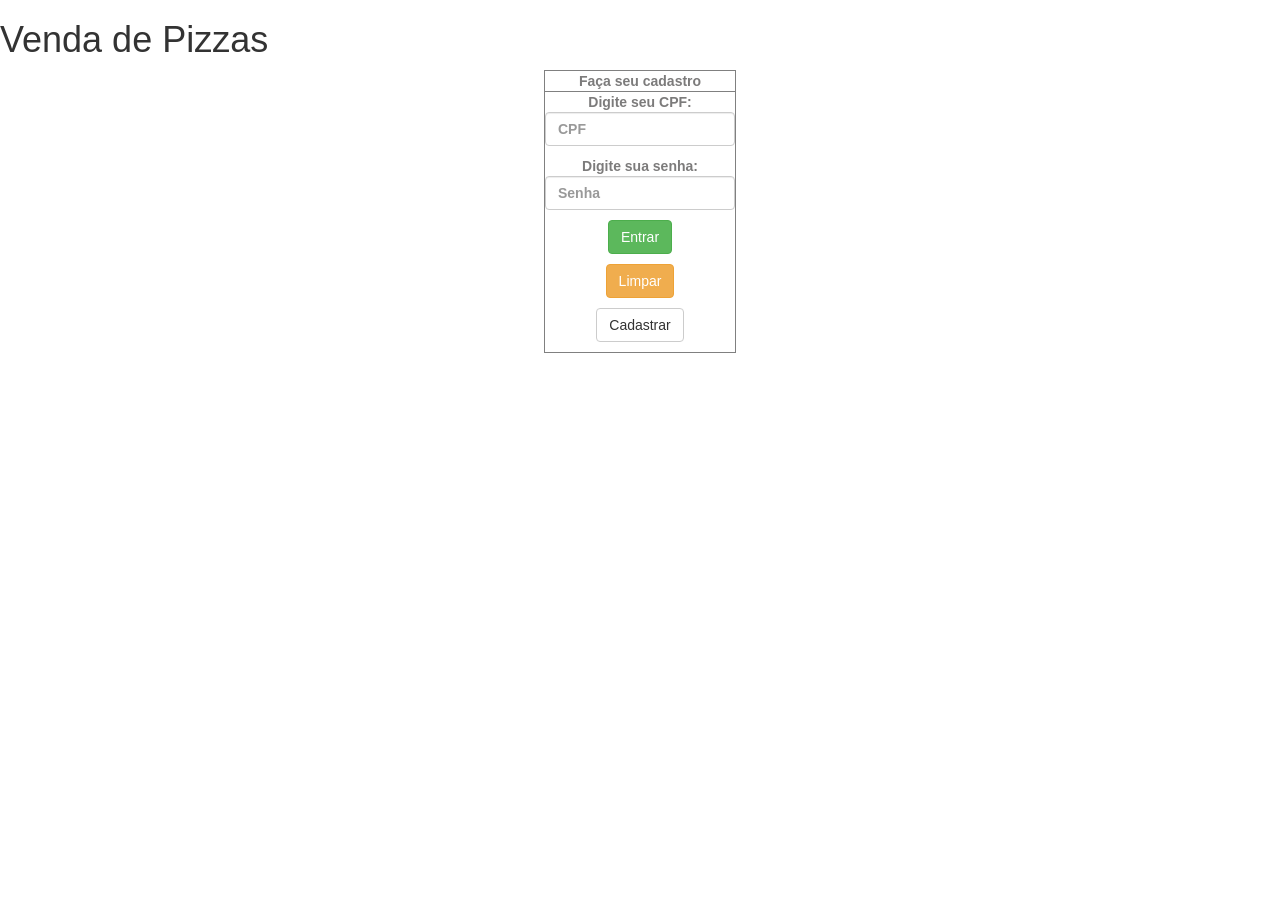
<file: index.html>
<!DOCTYPE html>
<html lang="en">
  <head>
    <meta charset="utf-8">
    <meta http-equiv="X-UA-Compatible" content="IE=edge">
    <meta name="viewport" content="width=device-width, initial-scale=1">
    <!-- The above 3 meta tags *must* come first in the head; any other head content must come *after* these tags -->
    <title>Pizza</title>
    <!-- Bootstrap -->
    <link href="css/bootstrap.min.css" rel="stylesheet">
	<script src="js/bootstrap.min.js"></script>
<h1>Venda de Pizzas</h1>
  </head>
  <body bgcolor="red">
 
  <form method="POST" action="login.php">
 
<table width="15%" border="1" align="center"> 
<tr>  
<td> 
<div align="center"><strong><font color="#7C7B7B">Faça seu cadastro</font></strong></div>
<tr>  
<td>
<p align="center"><strong><font color="#7C7B7B">Digite seu CPF:
   <input name="cpf" id="cpf" type="text" maxlength="50" class="form-control" id="cpf" placeholder="CPF">

   
<p align="center"><strong><font color="#7C7B7B">Digite sua senha:
  <input name="senha" id="senha" type="password" maxlength="50" class="form-control" id="senha" placeholder="Senha">


<p align="center"><button type="submit" name="entrar" id="entrar" value="entrar" class="btn btn-success">Entrar</button></p>
<p align="center"><button type="reset" name="limpar" id="limpar" value="limpar" class="btn btn-warning">Limpar</button> </p>
<p align="center"><a class="btn btn-default" href="pagina-cadastro.html" role="button">Cadastrar</a></p>

</tr>  
</td> 

</table>

  </form>
  
    
  </body>
</html>
</file>
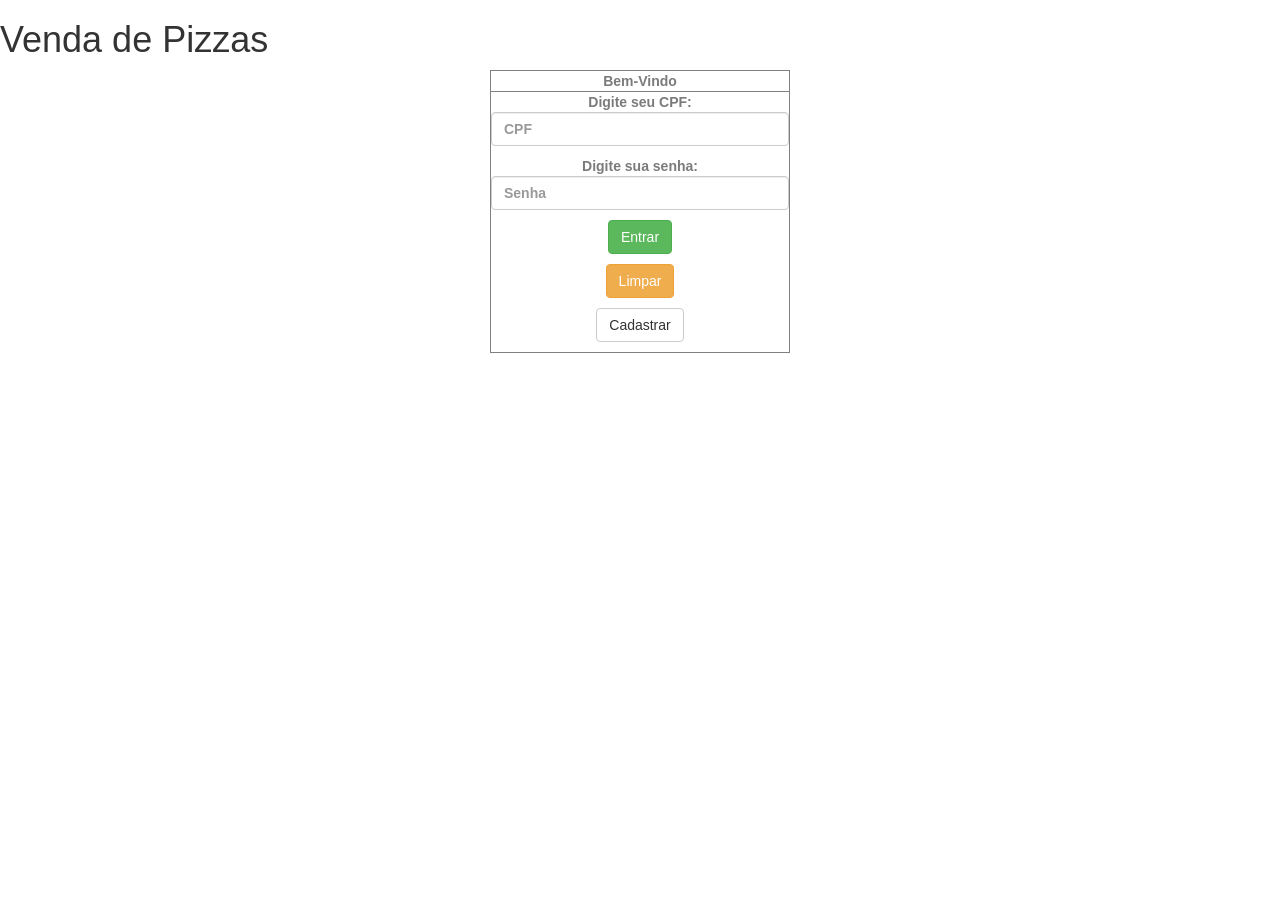
<file: index - Copia.html>
<!DOCTYPE html>
<html lang="en">
  <head>
    <meta charset="utf-8">
    <meta http-equiv="X-UA-Compatible" content="IE=edge">
    <meta name="viewport" content="width=device-width, initial-scale=1">
    <!-- The above 3 meta tags *must* come first in the head; any other head content must come *after* these tags -->
    <title>Pizza</title>

    <!-- Bootstrap -->
    <link href="css/bootstrap.min.css" rel="stylesheet">

    <!-- HTML5 shim and Respond.js for IE8 support of HTML5 elements and media queries -->
    <!-- WARNING: Respond.js doesn't work if you view the page via file:// -->
    <!--[if lt IE 9]>
      <script src="https://oss.maxcdn.com/html5shiv/3.7.2/html5shiv.min.js"></script>
      <script src="https://oss.maxcdn.com/respond/1.4.2/respond.min.js"></script>
    <![endif]-->
  </head>
  <body>
    <h1>Venda de Pizzas</h1>
    <script src="js/bootstrap.min.js"></script>


<form method="POST" action="login.php">

<table width=300 height=100 border="1" align="center">

<tr>
<td><div align="center"><strong><font color="#7C7B7B">Bem-Vindo</font></strong></div></td>
</tr>
<tr>

<td><p align="center"><strong><font color="#7C7B7B">Digite seu CPF:
   <input name="cpf" id="cpf" type="text" maxlength="50" class="form-control" id="cpf" placeholder="CPF">


<p align="center"><strong><font color="#7C7B7B">Digite sua senha:
  <input name="senha" id="senha" type="password" maxlength="50" class="form-control" id="senha" placeholder="Senha">
  
  
<p align="center">
  <p align="center"><button type="submit" name="entrar" id="entrar" value="entrar" class="btn btn-success">Entrar</button></p>

  <p align="center"><button type="reset" name="limpar" id="limpar" value="limpar" class="btn btn-warning">Limpar</button> </p>

 <p align="center"><a class="btn btn-default" href="pagina-cadastro.html" role="button">Cadastrar</a></p>
 
 </p>
</td>
 </tr>
</table>

<p align="center"> </p>

</form>
    
  </body>
</html>
</file>
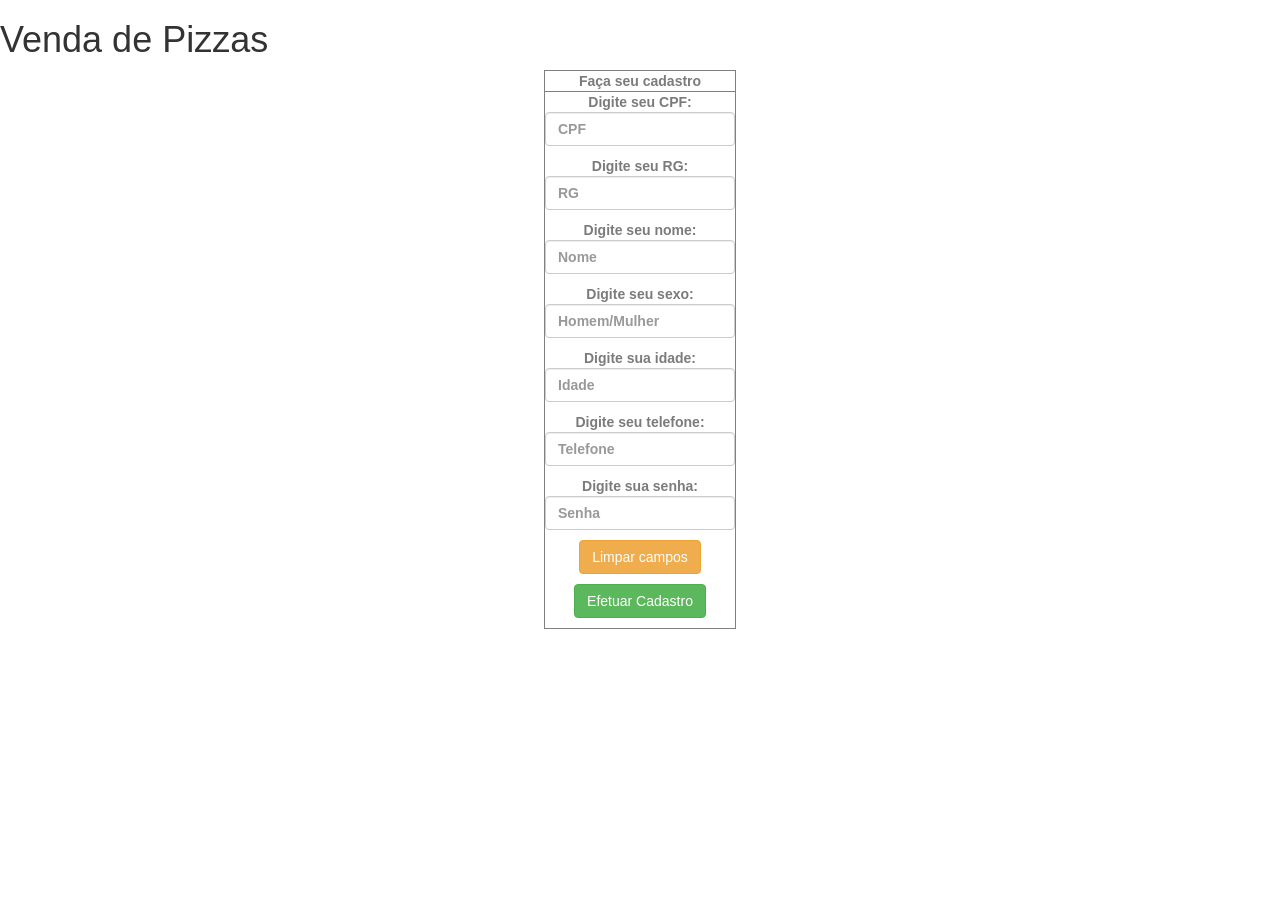
<file: pagina-cadastro.html>
<!DOCTYPE html>
<html lang="en">
  <head>
    <meta charset="utf-8">
    <meta http-equiv="X-UA-Compatible" content="IE=edge">
    <meta name="viewport" content="width=device-width, initial-scale=1">
    <!-- The above 3 meta tags *must* come first in the head; any other head content must come *after* these tags -->
    <title>Pizza</title>

    <!-- Bootstrap -->
    <link href="css/bootstrap.min.css" rel="stylesheet">

    <!-- HTML5 shim and Respond.js for IE8 support of HTML5 elements and media queries -->
    <!-- WARNING: Respond.js doesn't work if you view the page via file:// -->
    <!--[if lt IE 9]>
      <script src="https://oss.maxcdn.com/html5shiv/3.7.2/html5shiv.min.js"></script>
      <script src="https://oss.maxcdn.com/respond/1.4.2/respond.min.js"></script>
    <![endif]-->
  </head>
  <body>
    <h1>Venda de Pizzas</h1>
    <script src="js/bootstrap.min.js"></script>



<form method="POST" action="cadastro.php">

<table width="15%" border="1" align="center">
<tr>
<td><div align="center"><strong><font color="#7C7B7B">Faça seu cadastro</font></strong></div></td>
</tr>
<tr>

<td><p align="center"><strong><font color="#7C7B7B">Digite seu CPF:
   <input name="cpf" id="cpf" type="text" maxlength="50" class="form-control" placeholder="CPF">


<p align="center"><strong><font color="#7C7B7B">Digite seu RG:
  <input name="rg" id="rg" type="text" maxlength="50" class="form-control" placeholder="RG">

<p align="center"><strong><font color="#7C7B7B">Digite seu nome:
  <input name="nome" id="nome" type="text" maxlength="50" class="form-control" placeholder="Nome">

 <p align="center"><strong><font color="#7C7B7B">Digite seu sexo:
  <input name="sexo" id="sexo" type="text" maxlength="50" class="form-control" placeholder="Homem/Mulher">

 <p align="center"><strong><font color="#7C7B7B">Digite sua idade:
  <input name="idade" id="idade" type="text" maxlength="50" class="form-control" placeholder="Idade">

 <p align="center"><strong><font color="#7C7B7B">Digite seu telefone:
  <input name="telefone" id="telefone" type="text" maxlength="50" class="form-control" placeholder="Telefone">

  <p align="center"><strong><font color="#7C7B7B">Digite sua senha:
  <input name="senha" id="senha" type="text" maxlength="50" class="form-control" placeholder="Senha">

  
  
<p align="center">
  <p align="center"><button type="reset" name="limpar" id="limpar" value="limpar" class="btn btn-warning">Limpar campos</button> </p>
  <p align="center"><button type="submit" name="entrar" id="cadastro" value="cadastro" class="btn btn-success">Efetuar Cadastro</button></p>



 
 </p>
</td>
 </tr>
</table>

<p align="center"> </p>

</form>
    
  </body>
</html>
</file>
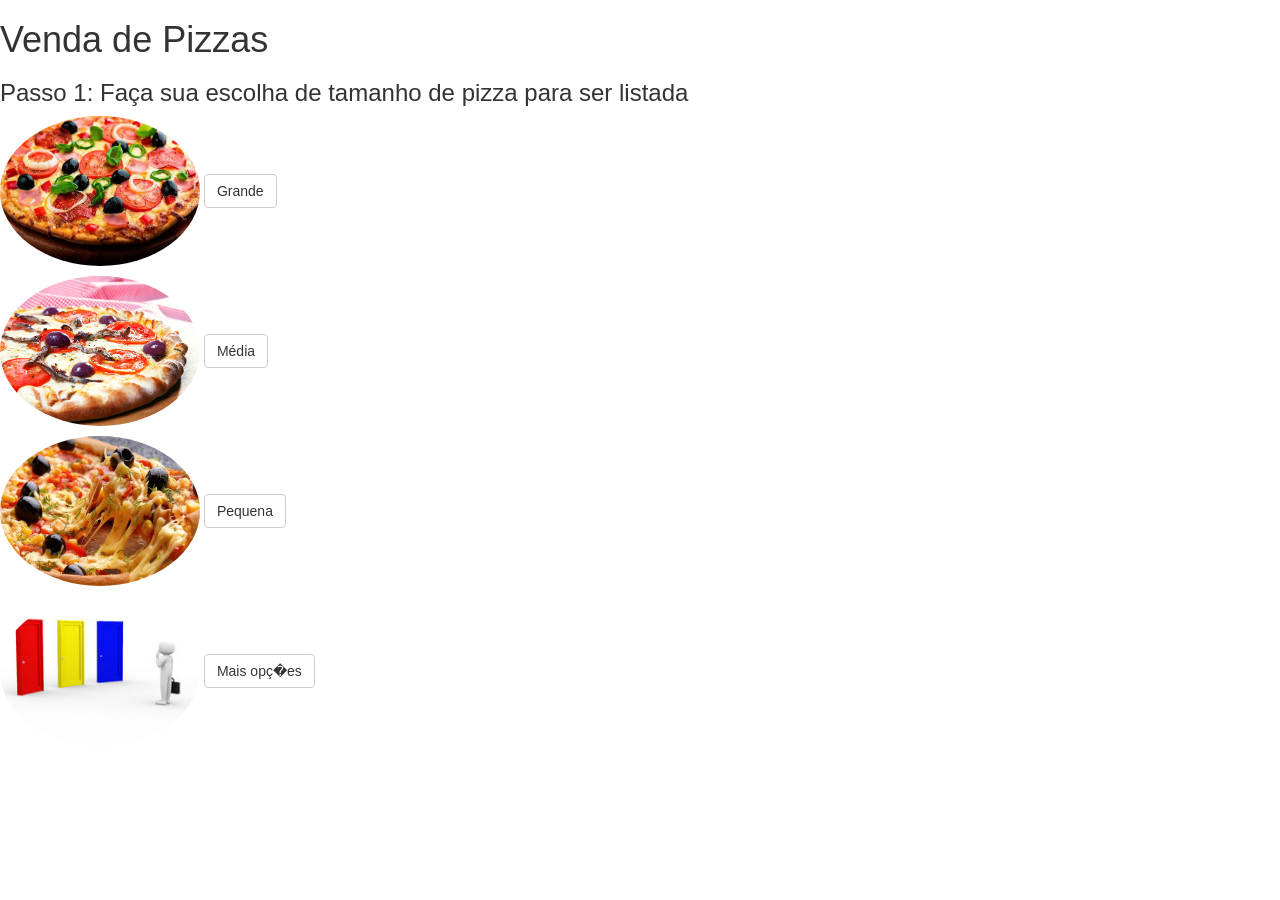
<file: pagina2.html>
<!DOCTYPE html>
<html>
  <head>
  	 <title>Pizza</title>
  	 <link href="css/bootstrap.min.css" rel="stylesheet">
  	 <body>
<h1>Venda de Pizzas</h1>

<h3>Passo 1: Fa&ccedil;a sua escolha de tamanho de pizza para ser listada</h3>

<img src="pizzagrande.jpg" alt="" class="img-circle" width="200px" height="150p">
<a class="btn btn-default" href="listarpizzagrande.php" role="button">Grande</a><p></p>

<img src="pizzamedia.jpg" alt="" class="img-circle" width="200px" height="150p">
<a class="btn btn-default" href="listarpizzamedia.php" role="button">M&eacute;dia</a><p></p>


<img src="pizzapequena.jpg" alt="" class="img-circle" width="200px" height="150p">
<a class="btn btn-default" href="listarpizzapequena.php" role="button">Pequena</a><p></p>

<img src="mais.jpg" alt="" class="img-circle" width="200px" height="150p">
<a class="btn btn-default" href="pagina3.html" role="button">Mais op&ccedil;�es</a><p></p>

  	 </body>
  	 </html>
  </head>
</file>
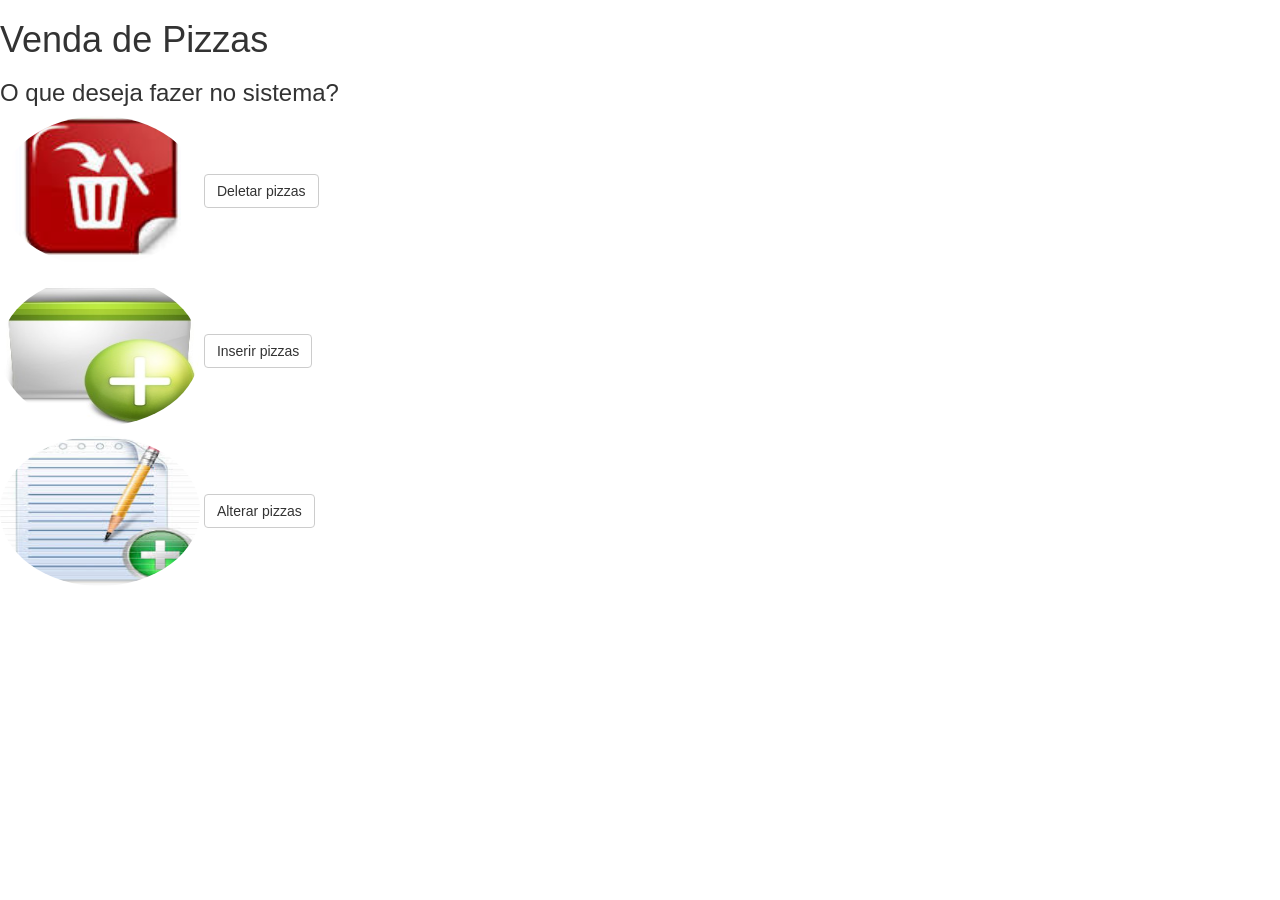
<file: pagina3.html>
<!DOCTYPE html>
<html>
  <head>
  	 <title>Pizza</title>
  	 <link href="css/bootstrap.min.css" rel="stylesheet">
  	 <body>
<h1>Venda de Pizzas</h1>

<h3>O que deseja fazer no sistema?</h3>

<img src="deletar.jpg" alt="" class="img-circle" width="200px" height="150p">
<a class="btn btn-default" href="paginadelete.html" role="button">Deletar pizzas</a><p></p>

<img src="inserir.jpg" alt="" class="img-circle" width="200px" height="150p">
<a class="btn btn-default" href="paginainseri.html" role="button">Inserir pizzas</a><p></p>

<img src="alterar.jpg" alt="" class="img-circle" width="200px" height="150p">
<a class="btn btn-default" href="paginaalterar.html" role="button">Alterar pizzas</a><p></p>


  	 </body>
  	 </html>
  </head>
</file>
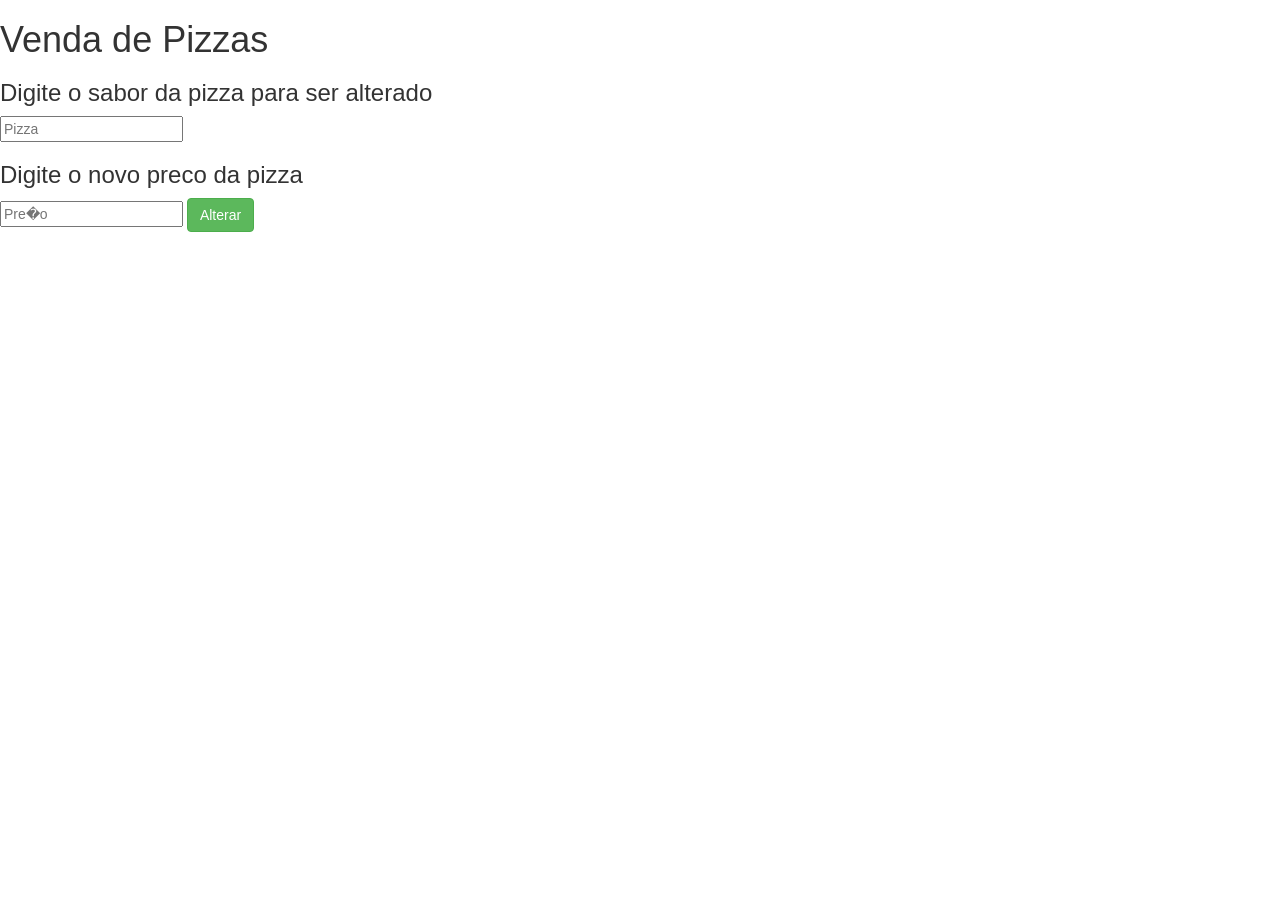
<file: paginaalterar.html>
<!DOCTYPE html>
<html>
  <head>
  	 <title>Pizza</title>
  	 <link href="css/bootstrap.min.css" rel="stylesheet">
  	 <body>
<h1>Venda de Pizzas</h1>

<h3>Digite o sabor da pizza para ser alterado</h3>


 <form method="POST" action="altera.php">

<input name="x" id="x" type="text" placeholder="Pizza">

<h3>Digite o novo preco da pizza</h3>
<input name="x" id="x" type="text" placeholder="Pre�o">
<button type="submit" name="alterar" id="alterar" value="alterar" class="btn btn-success">Alterar</button>

    </form>
  	 </body>
  	 </html>
  </head>
</file>
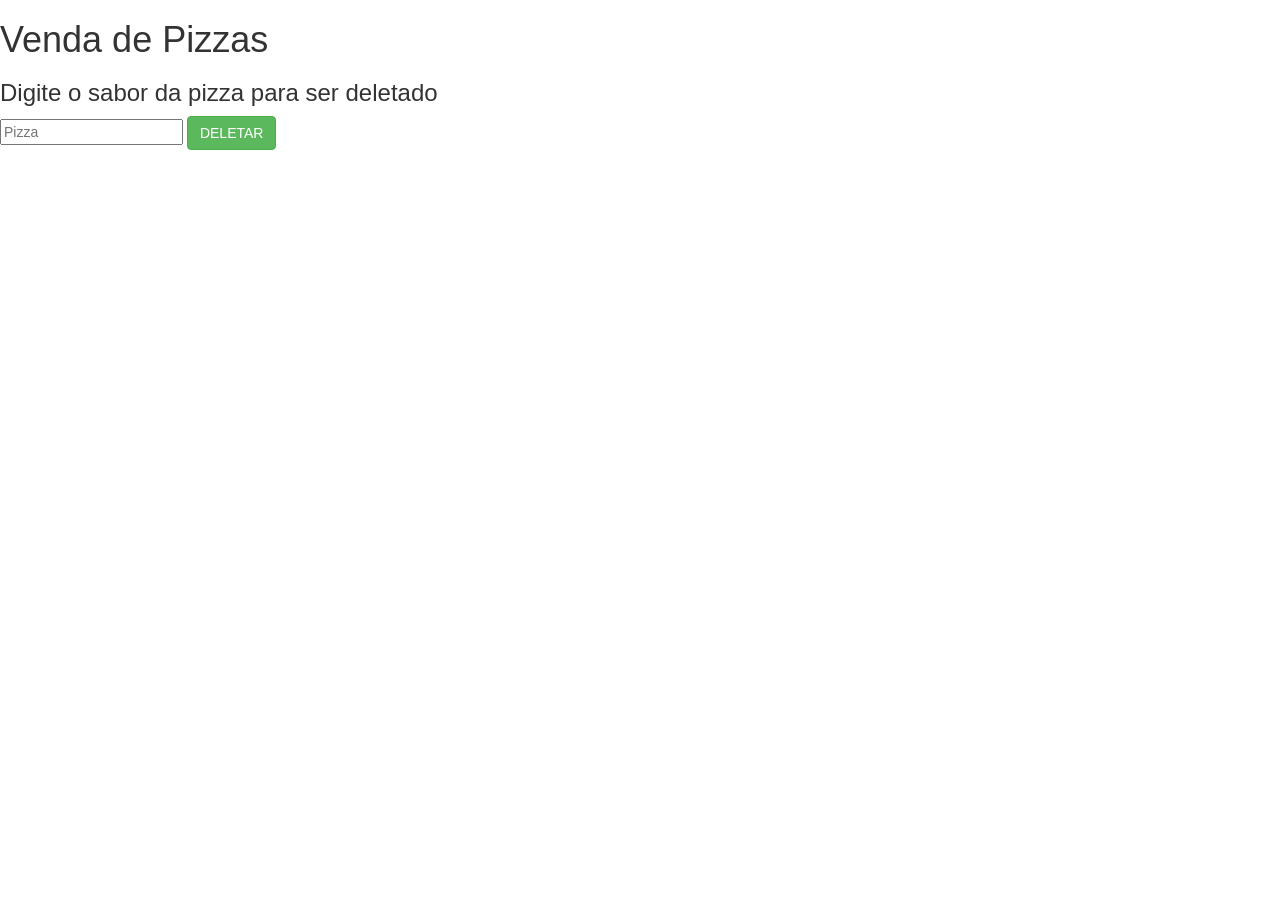
<file: paginadelete.html>
<!DOCTYPE html>
<html>
  <head>
  	 <title>Pizza</title>
  	 <link href="css/bootstrap.min.css" rel="stylesheet">
  	 <body>
<h1>Venda de Pizzas</h1>

<h3>Digite o sabor da pizza para ser deletado</h3>


 <form method="POST" action="delete.php">

<input name="x" id="x" type="text" placeholder="Pizza">
<button type="submit" name="deletar" id="deletar" value="deletar" class="btn btn-success">DELETAR</button>

    </form>
  	 </body>
  	 </html>
  </head>
</file>
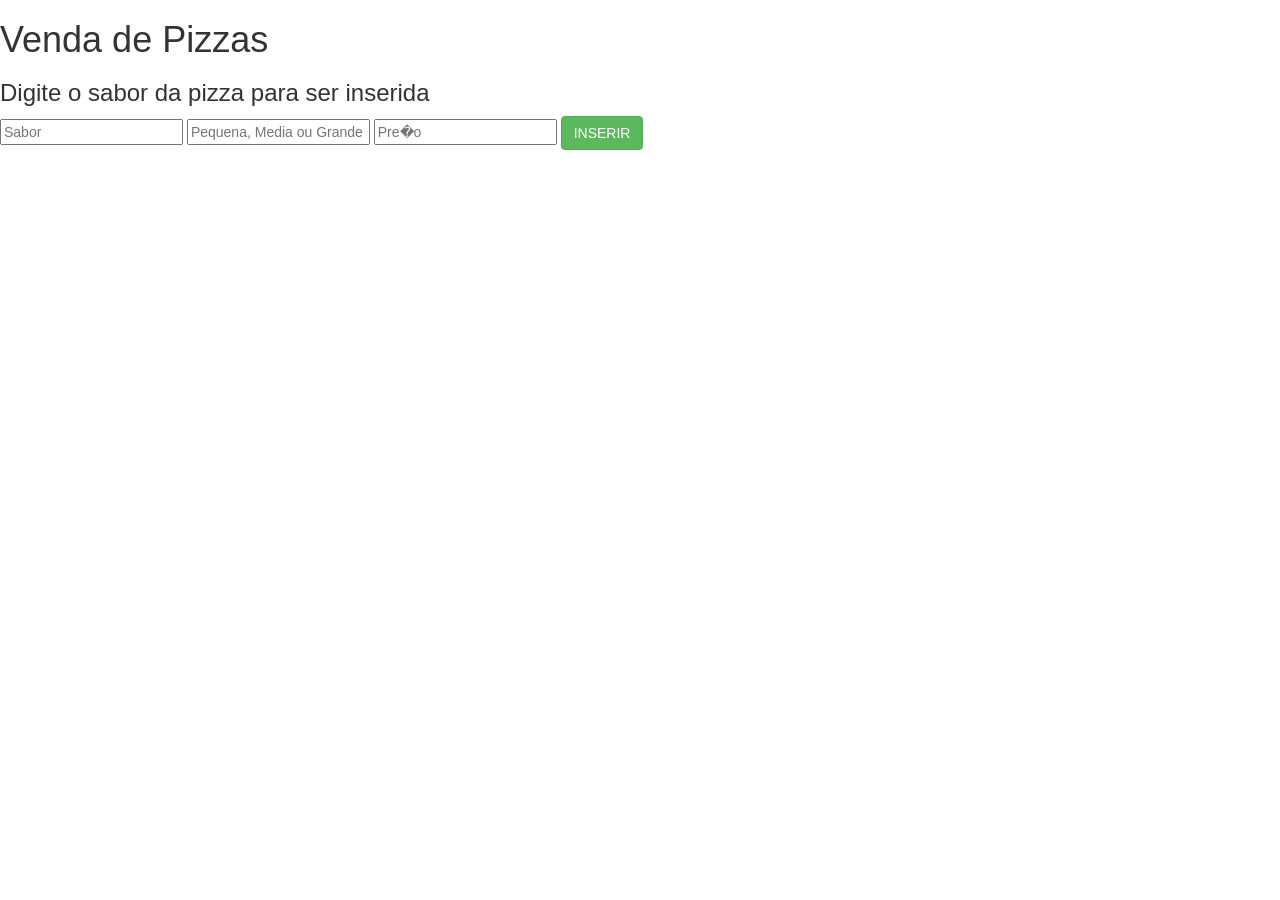
<file: paginainseri.html>
<!DOCTYPE html>
<html>
  <head>
  	 <title>Pizza</title>
  	 <link href="css/bootstrap.min.css" rel="stylesheet">
  	 <body>
<h1>Venda de Pizzas</h1>

<h3>Digite o sabor da pizza para ser inserida</h3>


 <form method="POST" action="inseri.php">

<input name="descricao_produto" id="descricao_produto" type="text" placeholder="Sabor">
<input name="tamanho" id="tamanho" type="text" placeholder="Pequena, Media ou Grande">
<input name="preco" id="preco" type="text" placeholder="Pre�o">
<button type="submit" name="inseri" id="inseri" value="inseri" class="btn btn-success">INSERIR</button>

    </form>
  	 </body>
  	 </html>
  </head>
</file>
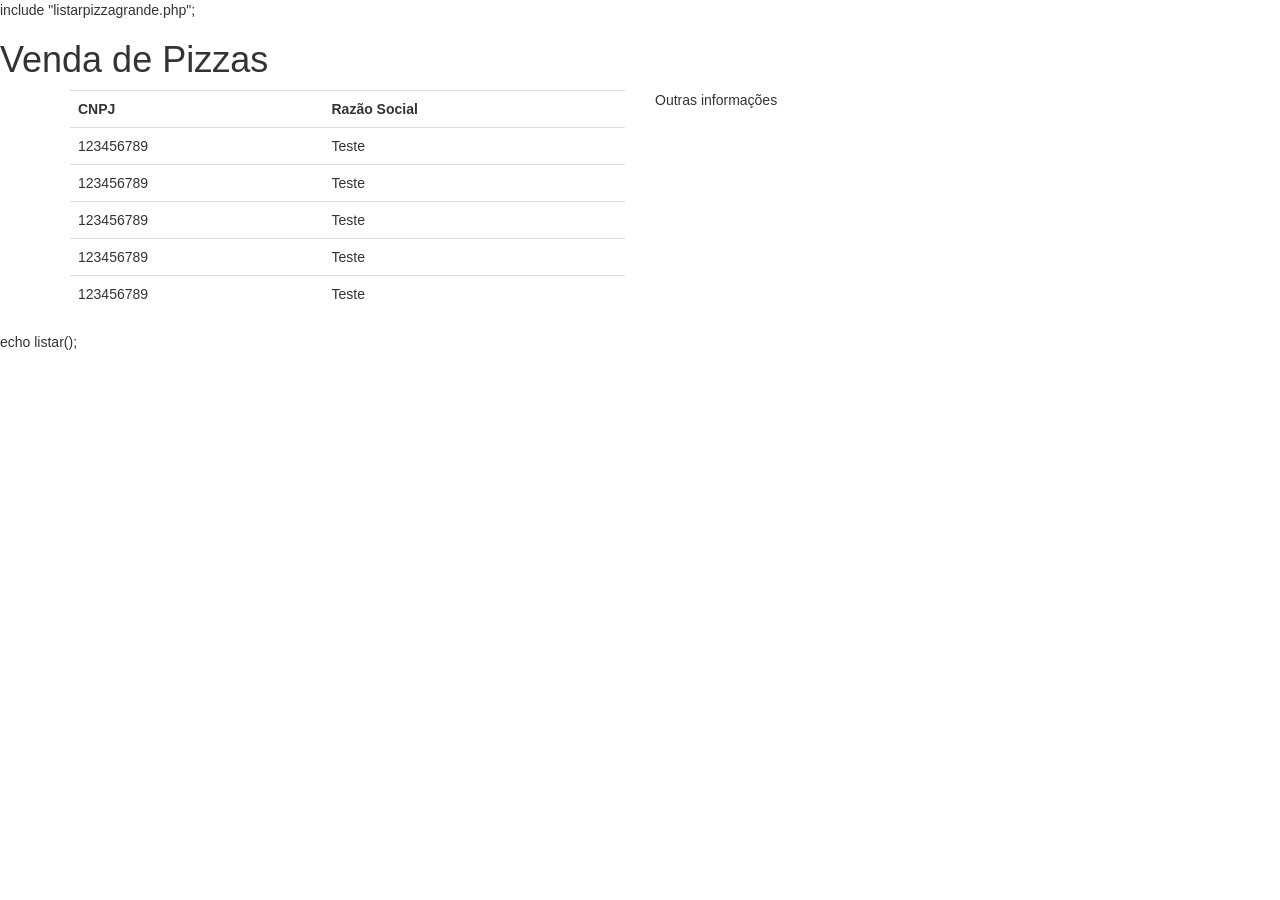
<file: pizzasgrandes.html>
<!DOCTYPE html>
<html>
  <head>
  	 <title>Pizza</title>
  	 <link href="css/bootstrap.min.css" rel="stylesheet">
  	 <body>
        include "listarpizzagrande.php";
<h1>Venda de Pizzas</h1>

<div class="container">
    <div class="row">
        <div class="col-md-6">
            <table class="table">
                <tbody><tr>
                    <th>CNPJ</th>
                    <th>Razão Social</th>
                </tr>
                <tr>
                    <td>123456789</td>
                    <td>Teste</td>
                </tr>
                <tr>
                    <td>123456789</td>
                    <td>Teste</td>
                </tr>
                <tr>
                    <td>123456789</td>
                    <td>Teste</td>
                </tr>
                <tr>
                    <td>123456789</td>
                    <td>Teste</td>
                </tr>
                <tr>
                    <td>123456789</td>
                    <td>Teste</td>
                </tr>
            </tbody></table>
        </div>
        <div class="col-md-6">Outras informações</div>
    </div>
</div>

    echo listar();


  	 </body>
  	 </html>
  </head>
</file>
